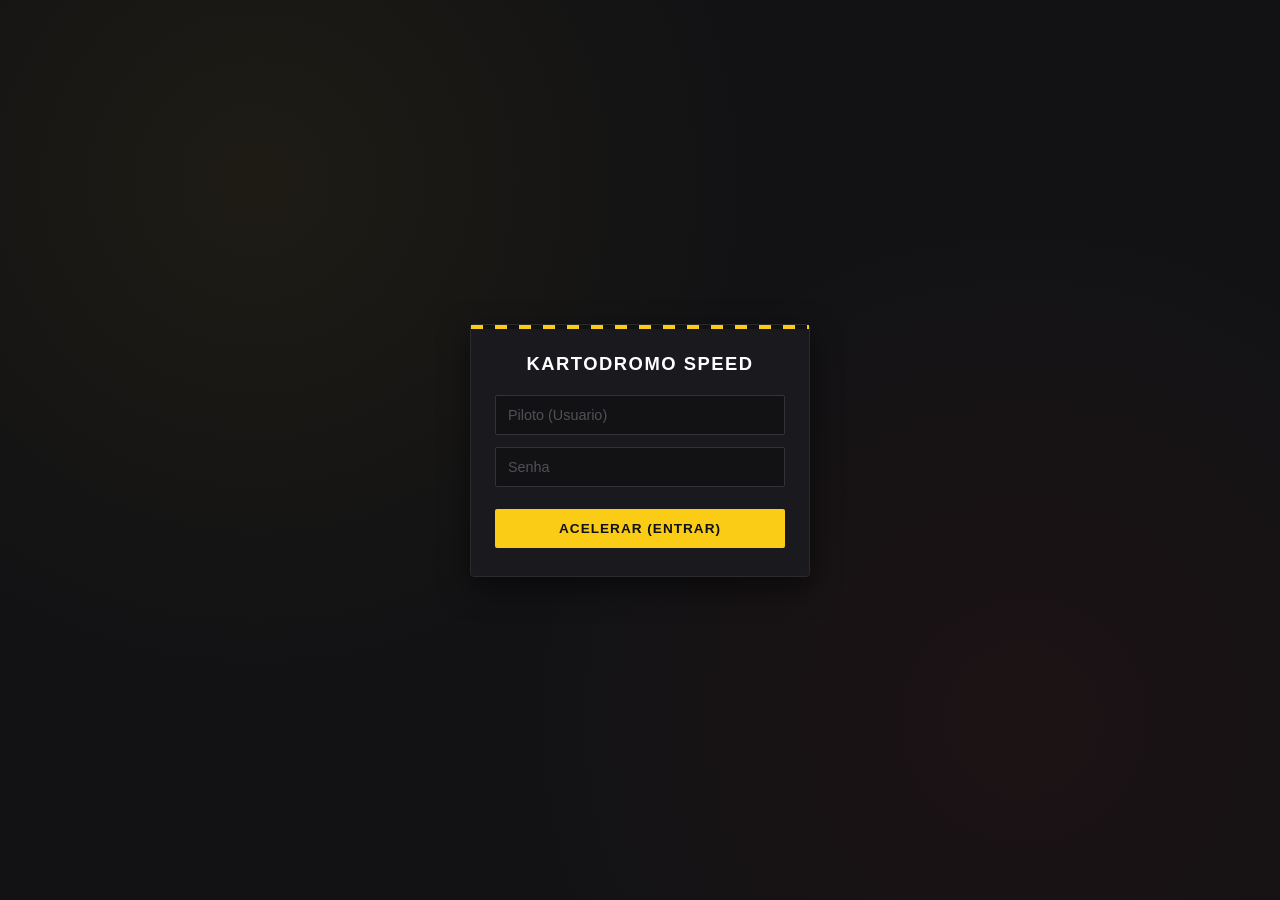
<file: index.html>
<!DOCTYPE html>
<html lang="pt-BR">
    <head>
        <meta charset="UTF-8">
        <title>Login - Kartodromo Speed</title>
        <link rel="stylesheet" href="style.css">
    </head>
    <body> 
        <form id="form">
            <h2>Kartodromo Speed</h2>
            <input type="text" id="usuario" placeholder="Piloto (Usuario)" required>
            <input type="password" id="senha" placeholder="Senha" required>
            <button type="submit">Acelerar (Entrar)</button>
        </form>

        <script src="script.js"></script>
    </body>
</html>
</file>
<file: style.css>
* {
    margin: 0;
    padding: 0;
    box-sizing: border-box;
}

body {
    display: flex;
    justify-content: center;
    align-items: center;
    min-height: 100vh;
    font-family: -apple-system, BlinkMacSystemFont, "Segoe UI", Roboto, Helvetica, Arial, sans-serif;
    background-color: #121214;
    background-image: 
        radial-gradient(circle at 20% 20%, rgba(250, 204, 21, 0.05) 0%, transparent 40%),
        radial-gradient(circle at 80% 80%, rgba(220, 38, 38, 0.05) 0%, transparent 40%);
    color: #e1e1e6;
    padding: 20px;
}

form, .card-home {
    background: #1a1a1e;
    width: 100%;
    max-width: 340px;
    padding: 28px 24px;
    border: 1px solid #29292e;
    border-radius: 4px;
    box-shadow: 0 10px 30px rgba(0, 0, 0, 0.5);
    position: relative;
}

form::before, .card-home::before {
    content: "";
    position: absolute;
    top: 0;
    left: 0;
    right: 0;
    height: 4px;
    background: repeating-linear-gradient(
        90deg,
        #facc15 0px,
        #facc15 12px,
        #121214 12px,
        #121214 24px
    );
}

h2 {
    font-size: 1.15rem;
    letter-spacing: 1.5px;
    text-transform: uppercase;
    color: #ffffff;
    margin-bottom: 20px;
    text-align: center;
    font-weight: 700;
}

label {
    display: block;
    font-size: 0.75rem;
    text-transform: uppercase;
    letter-spacing: 0.8px;
    color: #a8a8b3;
    margin-bottom: 6px;
    margin-top: 12px;
}

input, select {
    width: 100%;
    padding: 11px 12px;
    font-size: 0.9rem;
    background: #121214;
    border: 1px solid #323238;
    border-radius: 2px;
    color: #ffffff;
    margin-bottom: 12px;
    outline: none;
    transition: border-color 0.15s ease;
}

input:focus, select:focus {
    border-color: #facc15;
}

input::placeholder {
    color: #505059;
}

button {
    width: 100%;
    padding: 12px;
    margin-top: 10px;
    font-size: 0.85rem;
    letter-spacing: 1px;
    text-transform: uppercase;
    font-weight: 700;
    background: #facc15;
    color: #121214;
    border: none;
    border-radius: 2px;
    cursor: pointer;
    transition: background 0.15s ease, transform 0.05s ease;
}

button:hover {
    background: #eab308;
}

button:active {
    transform: translateY(1px);
}

#btnSair {
    background: transparent;
    border: 1px solid #323238;
    color: #8d8d99;
    margin-top: 14px;
}

#btnSair:hover {
    border-color: #7c7c8a;
    color: #e1e1e6;
    background: transparent;
}

#mensagemBoasVindas {
    text-align: center;
    color: #a8a8b3;
    font-size: 0.9rem;
    margin-bottom: 10px;
}

#statusAgendamento {
    font-size: 0.8rem;
    color: #4ade80;
    text-align: center;
    margin-top: 12px;
    line-height: 1.4;
}

.card-home form {
    background: transparent;
    border: none;
    padding: 0;
    box-shadow: none;
    max-width: 100%;
}

.card-home form::before {
    display: none;
}
</file>
